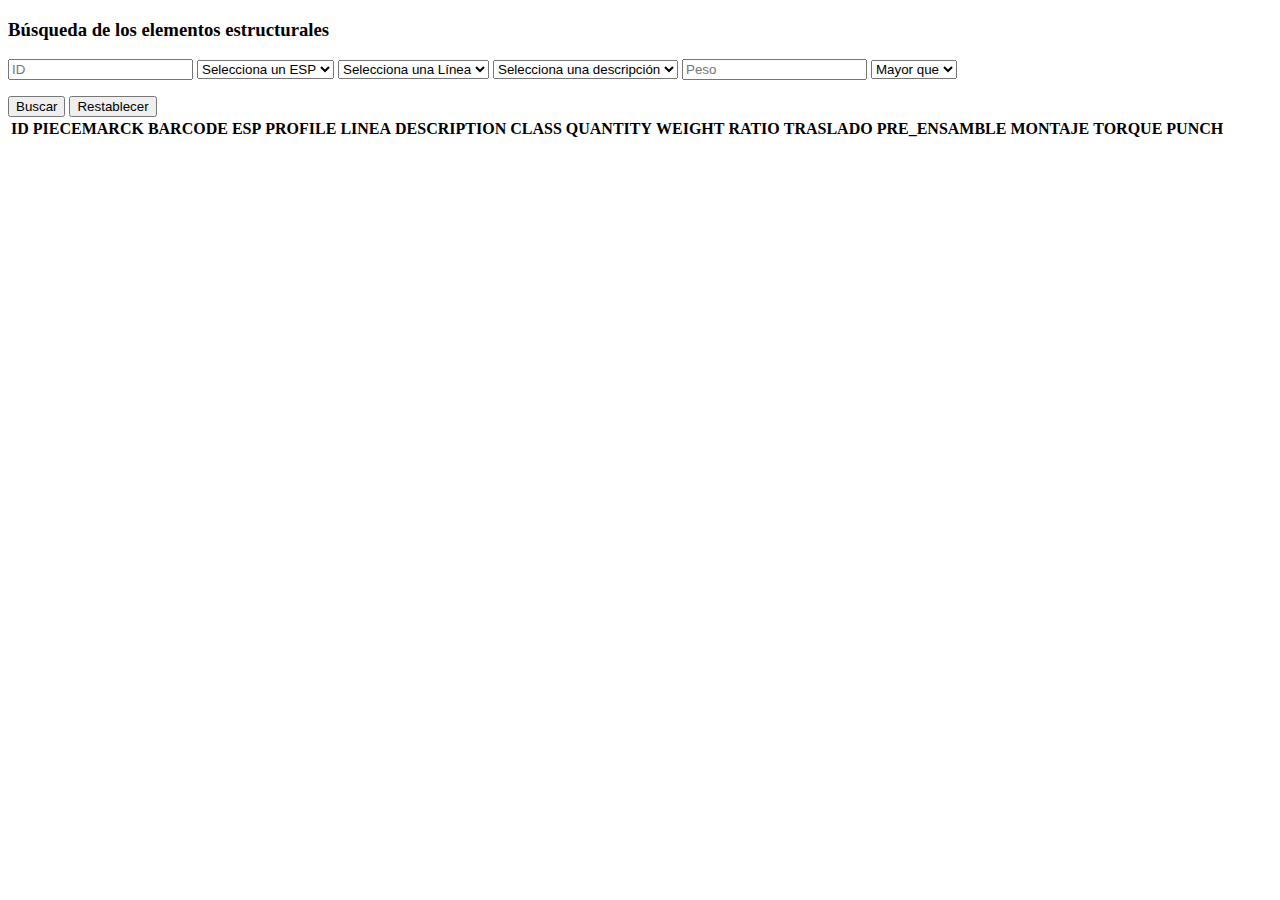
<file: app/templates/z_tools/search_elements.html>
<!DOCTYPE html>
<html lang="es">
<head>
  <title>Búsqueda de Elementos Estructurales</title>
  <style>
    /* Aquí puedes agregar tus estilos personalizados */
  </style>
</head>
<body>
  <div class="estado-master-content">
    <!-- Sección del formulario para la búsqueda -->
    <section class="search-section">
      <form class="container" id="searchForm">
        <h3>Búsqueda de los elementos estructurales</h3>

        <input type="text" id="idFilter" name="id_filter" placeholder="ID">
        <select id="espFilter" name="esp_filter">
          <option value="">Selecciona un ESP</option>
          <option value="03101.H030">03101.H030</option>
          <option value="03101.H031">03101.H031</option>
          <option value="03101.H032">03101.H032</option>
          <option value="03101.H033">03101.H033</option>
          <option value="03101.H108">03101.H108</option>
          <option value="03101.H109">03101.H109</option>
          <option value="03101.H110">03101.H110</option>
          <option value="03101.H111">03101.H111</option>
          <option value="03101.H112">03101.H112</option>
          <option value="03101.H113">03101.H113</option>
          <option value="03101.H114">03101.H114</option>
          <option value="03101.H115">03101.H115</option>
          <option value="03101.H116">03101.H116</option>
          <option value="03101.H117">03101.H117</option>
          <option value="03101.H118-1">03101.H118-1</option>
          <option value="03101.H118-2">03101.H118-2</option>
        </select>

        <select id="lineaFilter" name="linea_filter">
          <option value="">Selecciona una Línea</option>
          <option value="L1">L1</option>
          <option value="L2">L2</option>
        </select>

        <select id="classFilter" name="class_filter">
          <option value="">Selecciona una descripción</option>
          <option value="Extra Pesada">Extra Pesada</option>
          <option value="Grating">Grating</option>
          <option value="Handrail with Toe plate">Handrail with Toe plate</option>
          <option value="Liviana">Liviana</option>
          <option value="Mediana">Mediana</option>
          <option value="Pesada">Pesada</option>
          <option value="Platform Frameworks">Platform Frameworks</option>
          <option value="Roofing Trusses">Roofing Trusses</option>
          <option value="Stair Treads">Stair Treads</option>
        </select>

        <input type="number" id="weightValue" name="weight_value" placeholder="Peso">
        <select id="weightCondition" name="weight_condition">
          <option value="greater">Mayor que</option>
          <option value="less">Menor que</option>
        </select>

        <p></p>
        <button class="btn" type="button" onclick="buscarElementos()">Buscar</button>
        <button class="btn" type="button" onclick="resetearFiltros()">Restablecer</button> <!-- Botón de Reinicio -->
      </form>
    </section>

    <!-- Sección de la tabla para los resultados -->
    <section class="table-section">
      <table>
        <thead>
          <tr>
            <th>ID</th>
            <th>PIECEMARCK</th>
            <th>BARCODE</th>
            <th>ESP</th>
            <th>PROFILE</th>
            <th>LINEA</th>
            <th>DESCRIPTION</th>
            <th>CLASS</th>
            <th>QUANTITY</th>
            <th>WEIGHT</th>
            <th>RATIO</th>
            <th>TRASLADO</th>
            <th>PRE_ENSAMBLE</th>
            <th>MONTAJE</th>
            <th>TORQUE</th>
            <th>PUNCH</th>
          </tr>
        </thead>
        <tbody id="tableBody">
          <!-- El contenido se llenará dinámicamente con JavaScript -->
        </tbody>
      </table>
    </section>
  </div>

  <!-- Script para la búsqueda y actualización de la tabla -->
  <script>

function buscarElementos() {
      // Código de búsqueda por AJAX
  }

  // Función para reiniciar los filtros a sus valores predeterminados
  function resetearFiltros() {
      // Obtén el formulario por su ID
      const formulario = document.getElementById('searchForm');

      // Restablece todos los valores a su predeterminado
      formulario.reset();
  }
  function buscarElementos() {
      // Crea el objeto FormData con los datos del formulario
      const datosFormulario = new FormData(document.getElementById('searchForm'));

      // Realiza la solicitud AJAX a `/search_elements`
      fetch('/search_elements', {
          method: 'POST',
          body: datosFormulario
      })
      .then(response => response.json())  // Analiza la respuesta JSON
      .then(data => {
          // Verifica si hay un error en los datos
          if (data.error) {
              alert(data.error);
          } else {
              // Rellena la tabla con los datos filtrados
              const tableBody = document.getElementById('tableBody');
              tableBody.innerHTML = '';

              if (data.data.length === 0) {
                  // Muestra un mensaje si no hay resultados
                  const row = document.createElement('tr');
                  row.innerHTML = '<td colspan="16">No se encontraron resultados.</td>';
                  tableBody.appendChild(row);
              } else {
                  // Llena la tabla con los resultados
                  data.data.forEach(item => {
                      const row = document.createElement('tr');
                      row.innerHTML = `
                          <td>${item.ID}</td>
                          <td>${item.PIECEMARK}</td>
                          <td>${item.BARCODE}</td>
                          <td>${item.ESP}</td>
                          <td>${item.PROFILE}</td>
                          <td>${item.LINEA}</td>
                          <td>${item.DESCRIPTION}</td>
                          <td>${item.CLASS}</td>
                          <td>${item.QUANTITY}</td>
                          <td>${item.WEIGHT}</td>
                          <td>${item.RATIO}</td>
                          <td>${item.TRASLADO}</td>
                          <td>${item.PRE_ENSAMBLE}</td>
                          <td>${item.MONTAJE}</td>
                          <td>${item.TORQUE}</td>
                          <td>${item.PUNCH}</td>
                      `;
                      tableBody.appendChild(row);
                  });
              }
          }
      })
      .catch(error => {
          alert('Ocurrió un error: ' + error.message);
      });
  }
  </script>
</body>
</html>
</file>
